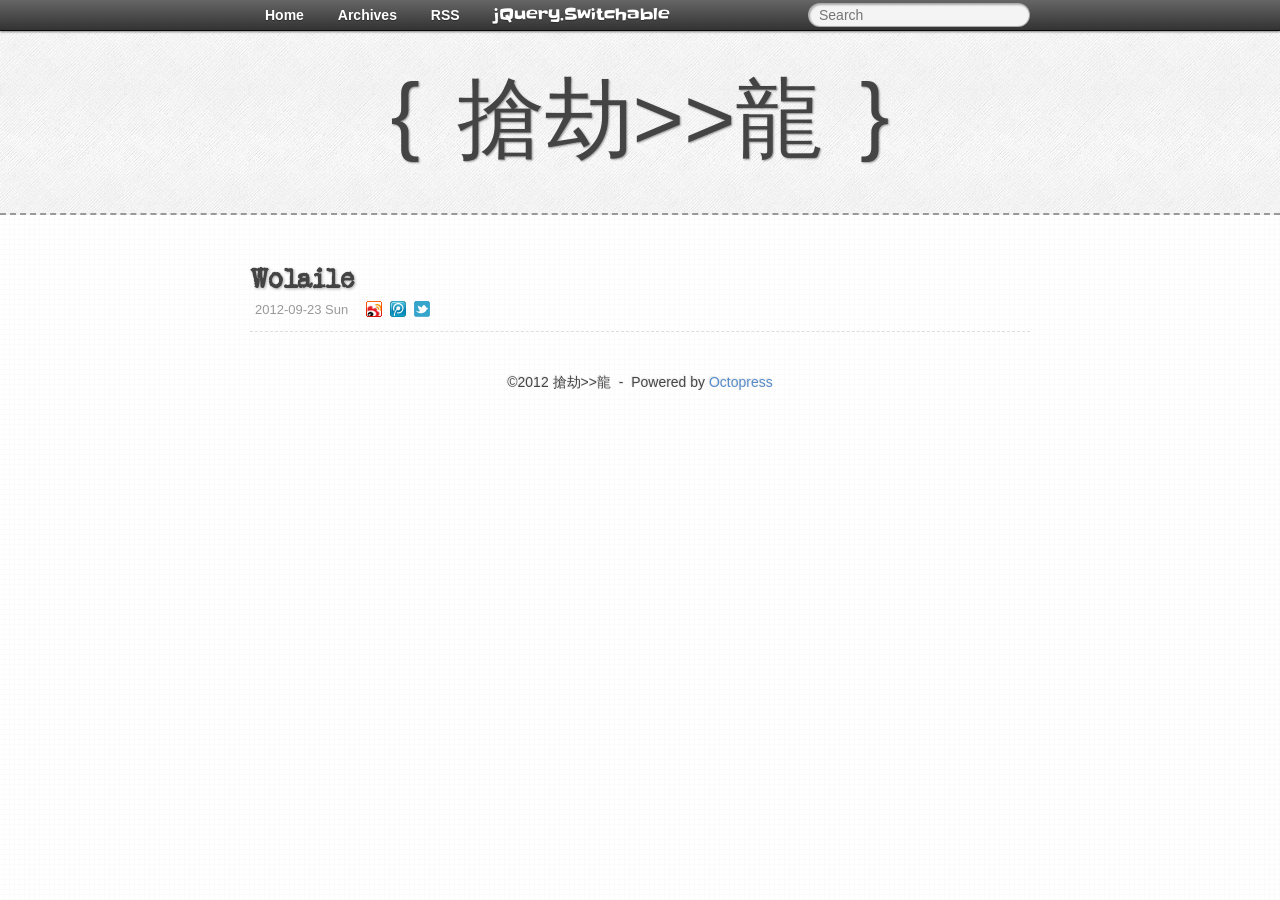
<file: index.html>
<!DOCTYPE html>
<html>
<head>
  <meta charset="utf-8" />
  <title>博狐小站</title>
  
  <meta name="description" content=" Wolaile 2012-09-23 Sun " />
  <meta name="viewport" content="width=device-width, initial-scale=1" />
  <link rel="stylesheet" href="/stylesheets/screen.css" />
  
  <link rel="alternate" href="/atom.xml" type="application/atom+xml" />
  
</head>

<body>
<!--[if IE]>
html,body{height:100%;overflow:hidden}
<div class="ie-go-away">My blog does not support the IE!</div>
<![endif]-->

<!-- 黑长直 -->
<nav class="black-long-straight">
  <ul>
    <li><a href="/">Home</a></li>
    <li><a href="/blog/archives">Archives</a></li>
    <li><a href="/atom.xml">RSS</a></li>
    <li><a href="http://switchable.mrzhang.me/" class="switchable" target="_blank">jQuery.Switchable</a></li>
    
    <li>
      <form action="http://google.com/search" method="get" target="_blank">
        <input type="hidden" name="q" value="site:bffox.github.com" />
        <input type="text" name="q" class="search" placeholder="Search" x-webkit-speech />
      </form>
    </li>
    
  </ul>
</nav>

<header class="my-nickname"><em title="">搶劫>>龍</em></header>

<section class="main-wrap clearfix">
  
  
  
    <article>
      

<header>
  
    <h1 class="entry-title"><a href="/wolaile.html">Wolaile</a></h1>
  
  
    <p class="meta">
      








  


<time datetime="2012-09-23T02:44:00+08:00" pubdate="pubdate" data-updated="true">2012-09-23 Sun</time>
      

      <span class="share-to-weibo">
        <a href="javascript:void(0)" onclick="window.open('http://service.weibo.com/share/share.php?appkey=&amp;ralateUid=&amp;title=Wolaile - &amp;url=http://bffox.github.com/wolaile.html', null, 'width=615,height=505,toolbar=0,status=0')" class="sina-weibo" title="分享到新浪微博"></a>

        <a href="javascript:void(0)" onclick="window.open('http://share.v.t.qq.com/index.php?c=share&amp;a=index&amp;appkey=&amp;title=Wolaile - &amp;url=http://bffox.github.com/wolaile.html', null, 'width=700,height=680,toolbar=0,status=0')" class="tencent-weibo" title="分享到腾讯微博"></a>

        <a href="javascript:void(0)" onclick="window.open('https://twitter.com/intent/tweet?text=Wolaile - http://bffox.github.com/wolaile.html', null, 'width=600,height=300,toolbar=0,status=0')" class="twitter" title="分享到Twitter"></a>
      </span>
    </p>
  
</header>


  <div class="entry-content typo">
</div>
  
  


    </article>
  

  
</section>


<footer class="footer">
  &copy;2012 搶劫>>龍
  &nbsp;-&nbsp;
  Powered by <a href="http://octopress.org" target="_blank">Octopress</a>
</footer>


<ul id="social-links">
  
  
  
  
</ul>

<script src="/javascripts/application.js"></script>


<iframe src="/offline-cache.html" style="display:none"></iframe>
</body>
</html>
</file>
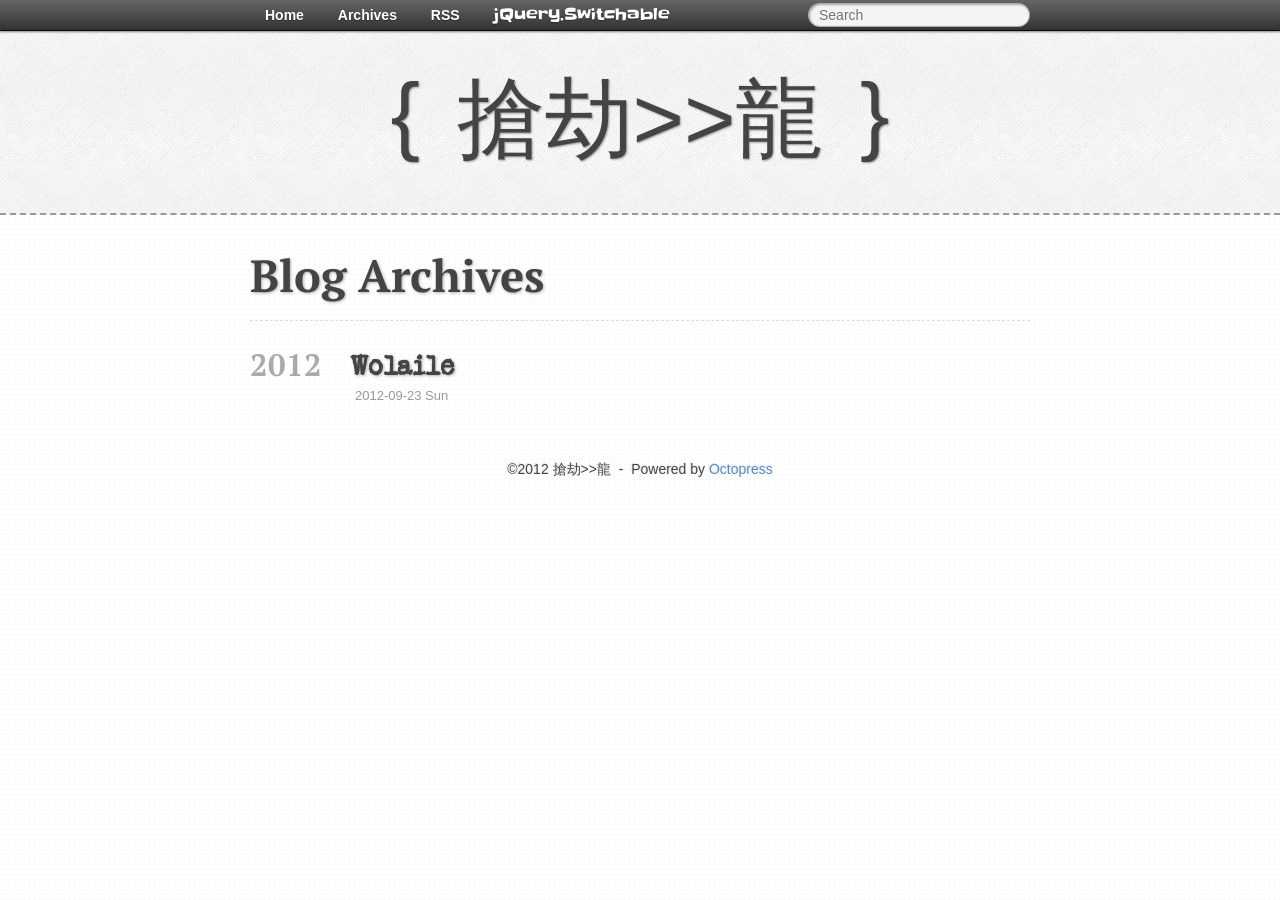
<file: blog/archives/index.html>
<!DOCTYPE html>
<html>
<head>
  <meta charset="utf-8" />
  <title>Blog Archives - 博狐小站</title>
  
  <meta name="description" content=" Blog Archives 2012 Wolaile 2012-09-23 Sun " />
  <meta name="viewport" content="width=device-width, initial-scale=1" />
  <link rel="stylesheet" href="/stylesheets/screen.css" />
  
  <link rel="alternate" href="/atom.xml" type="application/atom+xml" />
  
</head>

<body>
<!--[if IE]>
html,body{height:100%;overflow:hidden}
<div class="ie-go-away">My blog does not support the IE!</div>
<![endif]-->

<!-- 黑长直 -->
<nav class="black-long-straight">
  <ul>
    <li><a href="/">Home</a></li>
    <li><a href="/blog/archives">Archives</a></li>
    <li><a href="/atom.xml">RSS</a></li>
    <li><a href="http://switchable.mrzhang.me/" class="switchable" target="_blank">jQuery.Switchable</a></li>
    
    <li>
      <form action="http://google.com/search" method="get" target="_blank">
        <input type="hidden" name="q" value="site:bffox.github.com" />
        <input type="text" name="q" class="search" placeholder="Search" x-webkit-speech />
      </form>
    </li>
    
  </ul>
</nav>

<header class="my-nickname"><em title="">搶劫>>龍</em></header>

<section class="main-wrap clearfix">


  
  <header>
    <h1 class="page-title">Blog Archives</h1>
    
  </header>
  
  <dl class="archives">
  
  
  
    
    <dt>2012</dt>
  
  <dd><h1 class="entry-title"><a href="/wolaile.html">Wolaile</a></h1>
<p class="meta">
  








  


<time datetime="2012-09-23T02:44:00+08:00" pubdate="pubdate" data-updated="true">2012-09-23 Sun</time>
  

</p>
</dd>
  
</dl>




  <section id="disqus_thread"></section>
</section>

<footer class="footer">
  &copy;2012 搶劫>>龍
  &nbsp;-&nbsp;
  Powered by <a href="http://octopress.org" target="_blank">Octopress</a>
</footer>


<ul id="social-links">
  
  
  
  
</ul>

<script src="/javascripts/application.js"></script>


<iframe src="/offline-cache.html" style="display:none"></iframe>
</body>
</html>
</file>
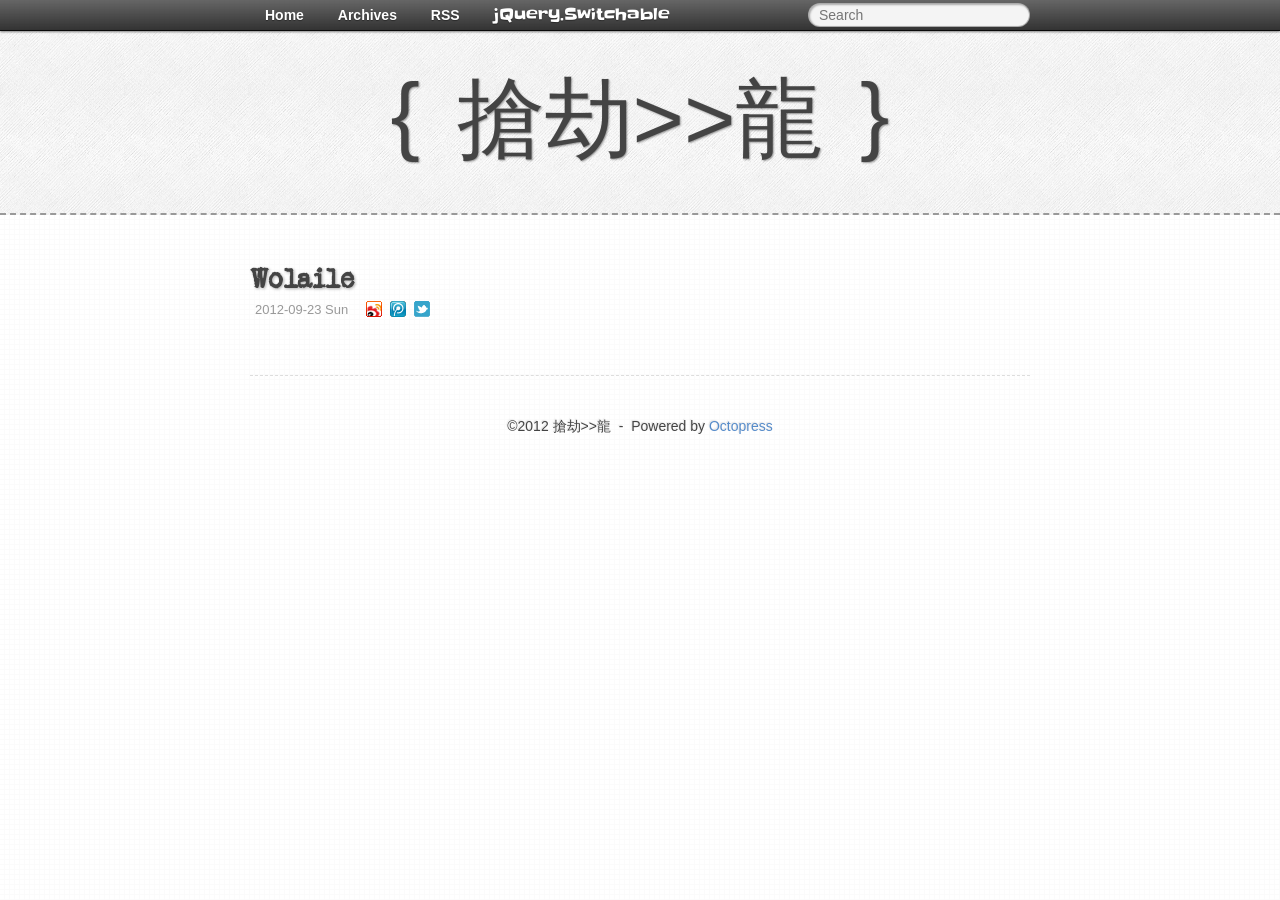
<file: wolaile.html>
<!DOCTYPE html>
<html>
<head>
  <meta charset="utf-8" />
  <title>wolaile - 博狐小站</title>
  
  <meta name="description" content=" Wolaile 2012-09-23 Sun " />
  <meta name="viewport" content="width=device-width, initial-scale=1" />
  <link rel="stylesheet" href="/stylesheets/screen.css" />
  
  <link rel="alternate" href="/atom.xml" type="application/atom+xml" />
  
</head>

<body>
<!--[if IE]>
html,body{height:100%;overflow:hidden}
<div class="ie-go-away">My blog does not support the IE!</div>
<![endif]-->

<!-- 黑长直 -->
<nav class="black-long-straight">
  <ul>
    <li><a href="/">Home</a></li>
    <li><a href="/blog/archives">Archives</a></li>
    <li><a href="/atom.xml">RSS</a></li>
    <li><a href="http://switchable.mrzhang.me/" class="switchable" target="_blank">jQuery.Switchable</a></li>
    
    <li>
      <form action="http://google.com/search" method="get" target="_blank">
        <input type="hidden" name="q" value="site:bffox.github.com" />
        <input type="text" name="q" class="search" placeholder="Search" x-webkit-speech />
      </form>
    </li>
    
  </ul>
</nav>

<header class="my-nickname"><em title="">搶劫>>龍</em></header>

<section class="main-wrap clearfix">
  <article role="article">
    

<header>
  
    <h1 class="entry-title">Wolaile</h1>
  
  
    <p class="meta">
      








  


<time datetime="2012-09-23T02:44:00+08:00" pubdate="pubdate" data-updated="true">2012-09-23 Sun</time>
      

      <span class="share-to-weibo">
        <a href="javascript:void(0)" onclick="window.open('http://service.weibo.com/share/share.php?appkey=&amp;ralateUid=&amp;title=Wolaile - &amp;url=http://bffox.github.com/wolaile.html', null, 'width=615,height=505,toolbar=0,status=0')" class="sina-weibo" title="分享到新浪微博"></a>

        <a href="javascript:void(0)" onclick="window.open('http://share.v.t.qq.com/index.php?c=share&amp;a=index&amp;appkey=&amp;title=Wolaile - &amp;url=http://bffox.github.com/wolaile.html', null, 'width=700,height=680,toolbar=0,status=0')" class="tencent-weibo" title="分享到腾讯微博"></a>

        <a href="javascript:void(0)" onclick="window.open('https://twitter.com/intent/tweet?text=Wolaile - http://bffox.github.com/wolaile.html', null, 'width=600,height=300,toolbar=0,status=0')" class="twitter" title="分享到Twitter"></a>
      </span>
    </p>
  
</header>


  <div class="entry-content typo">
</div>


    <footer>
      <p class="meta neighbor clearfix">
        
        
      </p>
    </footer>
  </article>

  <section id="disqus_thread"></section>
</section>

<footer class="footer">
  &copy;2012 搶劫>>龍
  &nbsp;-&nbsp;
  Powered by <a href="http://octopress.org" target="_blank">Octopress</a>
</footer>


<ul id="social-links">
  
  
  
  
</ul>

<script src="/javascripts/application.js"></script>


<iframe src="/offline-cache.html" style="display:none"></iframe>
</body>
</html>
</file>
<file: stylesheets/screen.css>
/*
 * (c) eDoctor
 *
 * @author Jay-Jay.Zhang@eDoctor.cn
 *//*
 * Global Values
 *
 * @author Jay-Jay.Zhang@eDoctor.cn
 *//*
 * Mixins
 *
 * @author Jay-Jay.Zhang@eDoctor.cn
 *//*
 * Reset
 *
 * @author Jay-Jay.Zhang@eDoctor.cn
 */*{margin:0;padding:0}html{background:#fff;color:#444;-webkit-text-size-adjust:100%;-moz-text-size-adjust:100%;-ms-text-size-adjust:100%}body,button,input,select,textarea{font:14px/1.5 "Helvetica Neue",arial,sans-serif}h1,h2,h3,h4,h5,h6,input,select,textarea{font-size:100%}a{color:#578cca;text-decoration:none}a:hover{color:#6a99d0;text-decoration:underline}ul,ol{list-style:none}address,em{font-style:normal}fieldset,img{border:0}code{font-family:Monaco, Consolas, 'Lucida Console', monospace}audio,canvas,video{display:inline-block;*display:inline;*zoom:1}sub,sup{position:relative;font-size:75%;line-height:0;vertical-align:baseline}sup{top:-0.5em}sub{bottom:-0.25em}table{border-collapse:collapse;border-spacing:0}th{text-align:left}/*
 * Utility Classes
 *
 * @author Jay-Jay.Zhang@eDoctor.cn
 */.clearfix{*zoom:1}.clearfix:before,.clearfix:after{content:'\20';display:table}.clearfix:after{clear:both}.float-l{float:left}.float-r{float:right}.hide{display:none}.show{display:block}.inline-show{display:inline-block}.align-l{text-align:left}.align-c{text-align:center}.align-r{text-align:right}.nowrap{white-space:nowrap}.disabled{cursor:default}a.disabled:hover{text-decoration:none;cursor:default}/*
 * UI: Button
 *
 * @author Jay-Jay.Zhang@eDoctor.cn
 */.btn{display:inline-block;padding:3px 12px 2px;vertical-align:middle;border:1px solid #ccc;border-radius:4px;border-color:#e6e6e6 #e6e6e6 #bfbfbf;border-color:rgba(0,0,0,0.1) rgba(0,0,0,0.1) rgba(0,0,0,0.25);background-color:#f5f5f5;background-image:-webkit-gradient(linear, 50% 0%, 50% 100%, color-stop(0%, #ffffff), color-stop(100%, #e6e6e6));background-image:-webkit-linear-gradient(top, #ffffff,#e6e6e6);background-image:-moz-linear-gradient(top, #ffffff,#e6e6e6);background-image:-o-linear-gradient(top, #ffffff,#e6e6e6);background-image:linear-gradient(top, #ffffff,#e6e6e6);background-repeat:repeat-x;-webkit-box-shadow:0 1px rgba(255,255,255,0.2) inset,0 1px 2px rgba(0,0,0,0.1);-moz-box-shadow:0 1px rgba(255,255,255,0.2) inset,0 1px 2px rgba(0,0,0,0.1);box-shadow:0 1px rgba(255,255,255,0.2) inset,0 1px 2px rgba(0,0,0,0.1);color:#555;font-size:15px;text-align:center;text-shadow:0 1px 1px rgba(255,255,255,0.75);line-height:23px;cursor:pointer}.btn:hover{background-color:#e6e6e6}.btn.disabled,.btn[disabled]{border-color:#ccc \9;background-color:#e6e6e6}.btn:hover{color:#555;text-decoration:none;background-position:0 -15px;-webkit-transition:background-position 0.1s linear;-moz-transition:background-position 0.1s linear;-o-transition:background-position 0.1s linear;transition:background-position 0.1s linear}.btn.disabled,.btn[disabled]{background-image:none;-webkit-box-shadow:none;-moz-box-shadow:none;box-shadow:none;filter:progid:DXImageTransform.Microsoft.Alpha(Opacity=65);opacity:0.65;color:#7b7b7b;cursor:default}.btn.disabled:hover,.btn[disabled]:hover{color:#7b7b7b}button.btn{*padding:2px 1px 0;*line-height:22px}button.btn::-moz-focus-inner{padding:0;border:0}.btn-red,.btn-red:hover,.btn-green,.btn-green:hover,.btn-orange,.btn-orange:hover{color:#fff;text-shadow:0 -1px rgba(0,0,0,0.25)}.btn-red{border-color:#bd362f #bd362f #802420;border-color:rgba(0,0,0,0.1) rgba(0,0,0,0.1) rgba(0,0,0,0.25);background-color:#da4e49;background-image:-webkit-gradient(linear, 50% 0%, 50% 100%, color-stop(0%, #ee5f5b), color-stop(100%, #bd362f));background-image:-webkit-linear-gradient(top, #ee5f5b,#bd362f);background-image:-moz-linear-gradient(top, #ee5f5b,#bd362f);background-image:-o-linear-gradient(top, #ee5f5b,#bd362f);background-image:linear-gradient(top, #ee5f5b,#bd362f);background-repeat:repeat-x}.btn-red:hover{background-color:#bd362f}.btn-red.disabled,.btn-red[disabled]{border-color:#ccc \9;background-color:#e6e6e6}.btn-green{border-color:#86bd55 #86bd55 #608e37;border-color:rgba(0,0,0,0.1) rgba(0,0,0,0.1) rgba(0,0,0,0.25);background-color:#95d23a;background-image:-webkit-gradient(linear, 50% 0%, 50% 100%, color-stop(0%, #a0e028), color-stop(100%, #86bd55));background-image:-webkit-linear-gradient(top, #a0e028,#86bd55);background-image:-moz-linear-gradient(top, #a0e028,#86bd55);background-image:-o-linear-gradient(top, #a0e028,#86bd55);background-image:linear-gradient(top, #a0e028,#86bd55);background-repeat:repeat-x}.btn-green:hover{background-color:#86bd55}.btn-green.disabled,.btn-green[disabled]{border-color:#ccc \9;background-color:#e6e6e6}.btn-orange{border-color:#f89406 #f89406 #ad6704;border-color:rgba(0,0,0,0.1) rgba(0,0,0,0.1) rgba(0,0,0,0.25);background-color:#f9a732;background-image:-webkit-gradient(linear, 50% 0%, 50% 100%, color-stop(0%, #fbb450), color-stop(100%, #f89406));background-image:-webkit-linear-gradient(top, #fbb450,#f89406);background-image:-moz-linear-gradient(top, #fbb450,#f89406);background-image:-o-linear-gradient(top, #fbb450,#f89406);background-image:linear-gradient(top, #fbb450,#f89406);background-repeat:repeat-x}.btn-orange:hover{background-color:#f89406}.btn-orange.disabled,.btn-orange[disabled]{border-color:#ccc \9;background-color:#e6e6e6}/*
 * UI: Input
 *
 * @author Jay-Jay.Zhang@eDoctor.cn
 */.input{width:210px;height:18px;padding:5px;border:1px solid #ccc;border-radius:3px;-webkit-box-shadow:0 1px 1px rgba(0,0,0,0.075) inset;-moz-box-shadow:0 1px 1px rgba(0,0,0,0.075) inset;box-shadow:0 1px 1px rgba(0,0,0,0.075) inset;color:#555;line-height:1}.input:focus{border-color:#999;-webkit-box-shadow:0 1px 1px rgba(0,0,0,0.075) inset,0 0 8px rgba(0,0,0,0.1);-moz-box-shadow:0 1px 1px rgba(0,0,0,0.075) inset,0 0 8px rgba(0,0,0,0.1);box-shadow:0 1px 1px rgba(0,0,0,0.075) inset,0 0 8px rgba(0,0,0,0.1);outline:0;outline:thin dotted \9}.input.disabled,.input[disabled],.input[readonly]{border-color:#ddd;background-color:#f5f5f5;cursor:not-allowed}textarea.input{height:auto;line-height:1.5;word-wrap:break-word}select.input{width:auto;height:auto}.input-mini{width:60px}.input-small{width:90px}.input-medium{width:150px}.input-large{width:210px}.input-xlarge{width:270px}.input-xxlarge{width:530px}/*
 * Type Styles For Chinese Pages
 * (c) https://github.com/sofish/typo.css
 *
 * @author Jay-Jay.Zhang@eDoctor.cn
 */.typo p,.typo-p,.typo pre,.typo-pre,.typo ul,.typo-ul,.typo ol,.typo-ol,.typo dl,.typo-dl,.typo form,.typo-form,.typo hr,.typo-hr,.typo table,.typo-table{margin-bottom:1em}.typo-h1-6,.typo h1,.typo-h1,.typo h2,.typo-h2,.typo h3,.typo-h3,.typo h4,.typo-h4,.typo h5,.typo-h5,.typo h6,.typo-h6{margin-bottom:0.4em;font-weight:500;font-weight:800\9;line-height:1.5}.typo h1,.typo-h1{font-size:1.8em}.typo h2,.typo-h2{font-size:1.6em}.typo h3,.typo-h3{font-size:1.4em}.typo h4,.typo-h4{font-size:1.2em}.typo h5,.typo-h5{font-size:1em}.typo h6,.typo-h6{font-size:1em}.typo ul,.typo-ul{margin-left:1.3em;list-style:disc}.typo ol,.typo-ol{margin-left:1.9em;list-style:decimal}.typo li ul,.typo li ol,.typo-ul ul,.typo-ul ol,.typo-ol ul,.typo-ol ol{margin-top:0;margin-bottom:0;margin-left:2em}.typo li ul,.typo-ul ul,.typo-ol ul{list-style:circle}.typo-table th,.typo table th,.typo-table td,.typo table td{border:1px solid #ddd;padding:5px 10px}.typo-table th,.typo table th{background:#fbfbfb}.typo-table thead th,.typo table thead th{background:#f1f1f1}@font-face{font-family:'Slackey';font-style:normal;font-weight:normal;src:local("Slackey"),url("/fonts/Slackey-webfont.woff") format("woff")}@font-face{font-family:'SecretTypewriterRegular';font-style:normal;font-weight:normal;src:local("SecretTypewriterRegular"),url("/fonts/veteran_typewriter-webfont.woff") format("woff")}@font-face{font-family:'PT Serif';font-style:normal;font-weight:normal;src:local("PT Serif"),url("/fonts/ptSerif-webfont.woff") format("woff")}html{background:#fff url(/images/bg.png) repeat}body{min-width:780px;padding-top:32px}iframe{border:0}.black-long-straight{position:fixed;top:0;left:0;z-index:9998;width:100%;height:30px;border-bottom:1px solid rgba(0,0,0,0.9);background:rgba(0,0,0,0.8);background:-webkit-gradient(linear, 50% 0%, 50% 100%, color-stop(0%, rgba(0,0,0,0.6)), color-stop(100%, rgba(0,0,0,0.8)));background:-webkit-linear-gradient(top, rgba(0,0,0,0.6),rgba(0,0,0,0.8));background:-moz-linear-gradient(top, rgba(0,0,0,0.6),rgba(0,0,0,0.8));background:-o-linear-gradient(top, rgba(0,0,0,0.6),rgba(0,0,0,0.8));background:linear-gradient(top, rgba(0,0,0,0.6),rgba(0,0,0,0.8));-webkit-box-shadow:0 1px 2px rgba(0,0,0,0.5);-moz-box-shadow:0 1px 2px rgba(0,0,0,0.5);box-shadow:0 1px 2px rgba(0,0,0,0.5)}.black-long-straight li{display:inline}.black-long-straight a{display:inline-block;padding:0 15px;color:#fff;font-weight:bold;line-height:30px;text-shadow:0 1px 1px rgba(0,0,0,0.4);-webkit-transition:background-color 0.3s ease-in-out;-moz-transition:background-color 0.3s ease-in-out;-o-transition:background-color 0.3s ease-in-out;transition:background-color 0.3s ease-in-out}.black-long-straight a:hover{background-color:rgba(0,0,0,0.3);text-decoration:none}.black-long-straight a.switchable{font:normal 16px/28px "Slackey","Helvetica Neue",arial,sans-serif}.black-long-straight .search{float:right;width:200px;height:16px;border-radius:22px;margin:-27px 0 0 15px;padding:3px 10px;border:1px solid rgba(0,0,0,0.3);outline:none;background-color:#f4f4f4;-webkit-box-shadow:1px 1px 2px rgba(0,0,0,0.3) inset;-moz-box-shadow:1px 1px 2px rgba(0,0,0,0.3) inset;box-shadow:1px 1px 2px rgba(0,0,0,0.3) inset;color:#666;line-height:1;-webkit-transition:background-color 0.15s ease-in-out;-moz-transition:background-color 0.15s ease-in-out;-o-transition:background-color 0.15s ease-in-out;transition:background-color 0.15s ease-in-out}.black-long-straight .search:hover,.black-long-straight .search:focus{background-color:#e8e8e8}.my-nickname{margin-bottom:30px;padding:38px 0 50px;border-bottom:2px dashed #999;background:url(/images/bg2.png) repeat;font-size:88px;line-height:1;text-align:center;text-shadow:1px 1px 2px rgba(0,0,0,0.4)}.my-nickname::before{content:'{';margin-right:20px}.my-nickname::after{content:'}';margin-left:20px}.my-nickname em{display:inline-block;vertical-align:text-bottom;white-space:nowrap;-webkit-animation:Open 1.5s ease-out forwards, Show 3.5s forwards;-moz-animation:Open 1.5s ease-out forwards, Show 3.5s forwards}@media screen and (max-device-width: 1024px){.my-nickname em{-webkit-animation:none, none}}@-webkit-keyframes Open{0%,66%{width:0}100%{width:400px}}@-moz-keyframes Open{0%,66%{width:0}100%{width:400px}}@-webkit-keyframes Show{0%,40%{opacity:0}100%{opacity:1}}@-moz-keyframes Show{0%,40%{opacity:0}100%{opacity:1}}.main-wrap,.black-long-straight ul{width:780px;margin:0 auto}.footer{padding:40px 0 20px;text-align:center;text-shadow:-1px -1px 1px rgba(204,204,204,0.5)}.pagination a{margin-top:1em}article{padding:1em 0;border-bottom:1px dashed #ddd}article .neighbor{padding-top:2em}.entry-title{font-family:"SecretTypewriterRegular","Helvetica Neue",arial,sans-serif;font-size:28px;text-shadow:1px 1px 3px rgba(0,0,0,0.3)}.entry-title a{color:#444;-webkit-transition:color 1s ease-in-out;-moz-transition:color 1s ease-in-out;-o-transition:color 1s ease-in-out;transition:color 1s ease-in-out}.entry-title a:hover{color:#105cb6}.entry-content{font-size:16px}.entry-content p:first-child::first-letter{font-size:24px}.entry-content p>code,.entry-content li>code{display:inline-block;padding:0 .2em;border:1px solid #ddd;border-radius:3px;background:#f8f8f8;font-size:14px}.entry-content p>pre[class^='sh_']>code,.entry-content li>pre[class^='sh_']>code{display:block}.meta{height:16px;padding:0 5px;color:#999;line-height:1}.tags{margin-left:8px;font-size:13px}time{font-size:13px}.share-to-weibo{padding-left:1em;vertical-align:middle}.share-to-weibo a{display:inline-block;width:16px;height:16px;margin-right:4px;background:url(/images/icon.png) no-repeat 999px 999px}.share-to-weibo .sina-weibo{background-position:0 0}.share-to-weibo .tencent-weibo{background-position:0 -16px}.share-to-weibo .twitter{background-position:0 -32px}.archives{position:relative;padding:15px 0 0 100px}.archives dt{position:absolute;left:0;padding-top:6px;color:#aaa;font-family:"PT Serif",Georgia,"Helvetica Neue",arial,sans-serif;font-size:31px}.archives dd{padding:10px 0 15px;border-bottom:1px dashed #ddd}.archives dd:last-of-type{border-bottom:0}.page-title{padding-bottom:15px;border-bottom:1px dashed #ddd;color:#444;font:normal 45px "PT Serif",Georgia,"Helvetica Neue",arial,sans-serif;text-shadow:1px 1px 3px rgba(0,0,0,0.3)}#social-links{position:fixed;top:30px;left:20px}#social-links li{width:35px;height:35px;border-radius:35px;overflow:hidden;margin-top:9px;background-color:rgba(0,0,0,0.4);text-align:center;line-height:35px;-webkit-transition:background-color 1s ease-in-out;-moz-transition:background-color 1s ease-in-out;-o-transition:background-color 1s ease-in-out;transition:background-color 1s ease-in-out}#social-links li:hover{background-color:rgba(0,0,0,0.6)}#social-links a{display:inline-block;position:relative;width:100%;height:100%}#social-links a svg{position:absolute}#social-links a .github{top:3px;left:2px}#social-links a .sina-weibo{top:8px;left:6px}#social-links a .tencent-weibo{top:6px;left:4px}#social-links a .twitter{top:2px;left:3px}pre[class^='sh_'],.sh_sourcecode{overflow-x:auto;margin-top:1em;padding:8px 12px;border:1px solid #e8e8e8;border-left-width:6px;border-radius:0 4px 4px 0;background:#f8f8f8;text-shadow:0 -1px rgba(0,0,0,0.1)}.sh_sourcecode .sh_type,.sh_sourcecode .sh_keyword,.sh_sourcecode .sh_selector,.sh_sourcecode .sh_preproc{color:#e8bf69}.sh_sourcecode .sh_string,.sh_sourcecode .sh_regexp,.sh_sourcecode .sh_number,.sh_sourcecode .sh_specialchar{color:#a5c160}.sh_sourcecode .sh_property,.sh_sourcecode .sh_value{color:#6e9cbd}.sh_sourcecode .sh_function{color:#da4938}.sh_sourcecode .sh_comment{color:#bc9357;font-style:italic;text-shadow:none}.sh_commands code::before{margin-right:10px;content:"$"}.flash-notice{margin:10px auto;text-align:center}.flash-notice div{display:inline-block;padding:10px 20px;border:1px solid #ddd;border-radius:4px;text-shadow:0 1px rgba(255,255,255,0.5)}.flash-notice div a{color:inherit;text-decoration:underline}.flash-notice .warning{border-color:#fbeed5;background-color:#fcf8e3;color:#c09853}.flash-notice .error{border-color:#eed3d7;background-color:#f2dede;color:#b94a48}.flash-notice .success{border-color:#d6e9c6;background-color:#dff0d8;color:#468847}.flash-notice .info{border-color:#bce8f1;background-color:#d9edf7;color:#3a87ad}.fork-me{display:block;position:fixed;top:31px;right:0;width:149px;height:149px;overflow:hidden;background:url(/images/fork-me.png) no-repeat;font-size:0;text-indent:-9999px}.page-not-found{padding-top:50px;font-size:20px;text-align:center}.page-not-found em{font-size:150px;font-weight:800;letter-spacing:8px;text-shadow:-1px 0 #888,-16px 0 #444,-17px 0 #888;-webkit-transform:skew(-5deg, -3deg);-moz-transform:skew(-5deg, -3deg);-o-transform:skew(-5deg, -3deg);transform:skew(-5deg, -3deg)}.ie-go-away{position:absolute;top:0;left:0;width:100%;height:100%;z-index:9999;background:#fff;font-size:72px;font-weight:bold}
</file>
